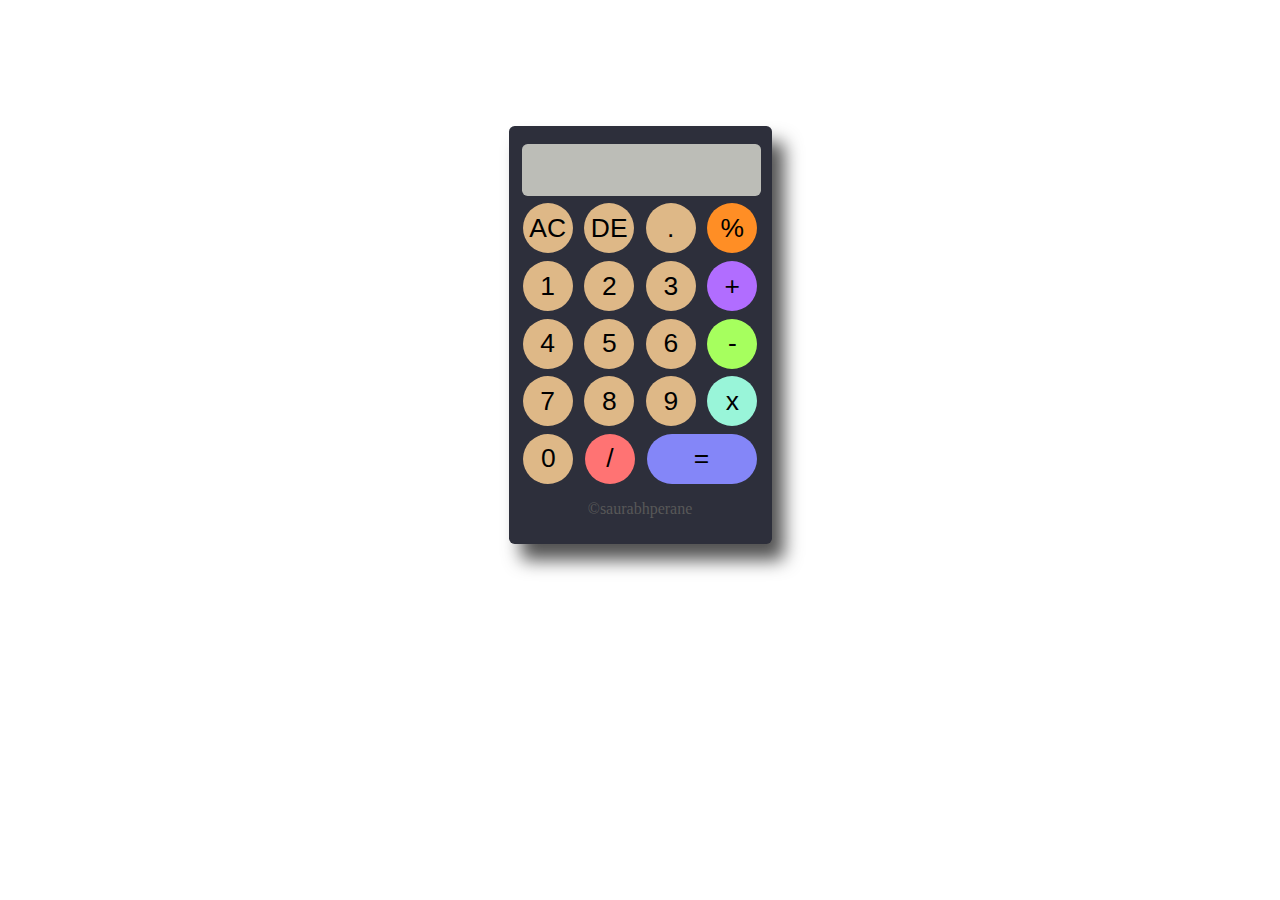
<file: Level 1/Task 3/Calculator/index.html>
<!DOCTYPE html>
<html lang="en">
<head>
    <meta charset="UTF-8">
    <meta name="viewport" content="width=device-width, initial-scale=1.0">
    <title>Calculator</title>
    <link rel="stylesheet" href="style.css">
</head>
<body>
    <div id="mainDiv">
        <div>
            <input id="display" type="text" name="display">
        </div>
        <div>
            <input type="button" value="AC" onclick="display.value =' '">
            <input type="button" value="DE" onclick="display.value = display.value.toString().slice(0, -1)">
            <input type="button" value="." onclick="display.value +='.'">
            <input id="percent" type="button" value="%" onclick="display.value +='%'">
        </div>
        <div>
            <input type="button" value="1" onclick="display.value +='1'">
            <input type="button" value="2" onclick="display.value +='2'">
            <input type="button" value="3" onclick="display.value +='3'">
            <input id="add" type="button" value="+" onclick="display.value +='+'">
        </div>
        <div>
            <input type="button" value="4" onclick="display.value +='4'">
            <input type="button" value="5" onclick="display.value +='5'">
            <input type="button" value="6" onclick="display.value +='6'">
            <input id="sub" type="button" value="-" onclick="display.value +='-'">
        </div>
        <div>
            <input type="button" value="7" onclick="display.value +='7'">
            <input type="button" value="8" onclick="display.value +='8'">
            <input type="button" value="9" onclick="display.value +='9'">
            <input id="mul" type="button" value="x" onclick="display.value +='*'">
        </div>
        <div>
            <input type="button" value="0" onclick="display.value +='0'">
            <input id="div" type="button" value="/" onclick="display.value +='/'">
            <input id="equalto" type="button" value="=" onclick="display.value = eval(display.value)">
        </div>
        <p id="copyright">©saurabhperane</p>
    </div>
</body>
</html>
</file>
<file: Level 1/Task 3/Calculator/style.css>
#mainDiv{
    background-color: rgb(45, 47, 59);
    width: 243px;
    padding-bottom: 10px;
    padding-left: 10px;
    padding-right: 10px;
    padding-top: 10px;
    box-shadow: 12px 16px 18px rgba(0, 0, 0, 0.685);
    text-align: center;
    margin-left: auto;
    margin-right: auto;
    margin-top: 10%;
    border-radius: 1.5mm;
}
#display{
    font-size: 1.1cm;
    width: 235px;
    height: 50px; 
    background-color: rgba(253, 255, 240, 0.685);
    border-radius: 1.5mm;
    border-width: 0.7mm;
}
#display:hover{
    box-shadow: none;
}
div{
    display: flexbox;
    flex-grow: 100px;
    flex-shrink: 10px;
    margin-top: 2mm;
    margin-bottom: 2mm;
}
input{
    font-size: 0.7cm;
    width: 50px;
    height: 50px;
    margin-left: 1mm;
    margin-right: 1mm;
    border-radius: 1cm;
    border: none;
    background-color: burlywood;
}
input:hover{
    box-shadow: 0px 1px 10px rgb(222,184,135);
}
#percent{
    background-color: rgb(255, 142, 37);
}
#percent:hover{
    box-shadow: 0px 1px 10px rgb(255, 142, 37);
}
#add{
    background-color: rgb(177, 109, 255);
}
#add:hover{
    box-shadow: 0px 1px 10px rgb(177, 109, 255);
}
#sub{
    background-color: rgb(166, 255, 94);
}
#sub:hover{
    box-shadow: 0px 1px 10px rgb(166, 255, 94);
}
#mul{
    background-color: rgb(153, 245, 217);
}
#mul:hover{
    box-shadow: 0px 1px 10px rgb(153, 245, 217);
}
#equalto{
    background-color: rgb(132, 134, 248);
    width: 110px;
}
#equalto:hover{
    box-shadow: 0px 1px 10px rgb(132, 134, 248);
}
#div{
    background-color: rgb(255, 115, 115);
}
#div:hover{
    box-shadow: 0px 1px 10px rgb(255, 115, 115);
}
#copyright{
    color: rgb(88, 88, 88);
}
</file>
